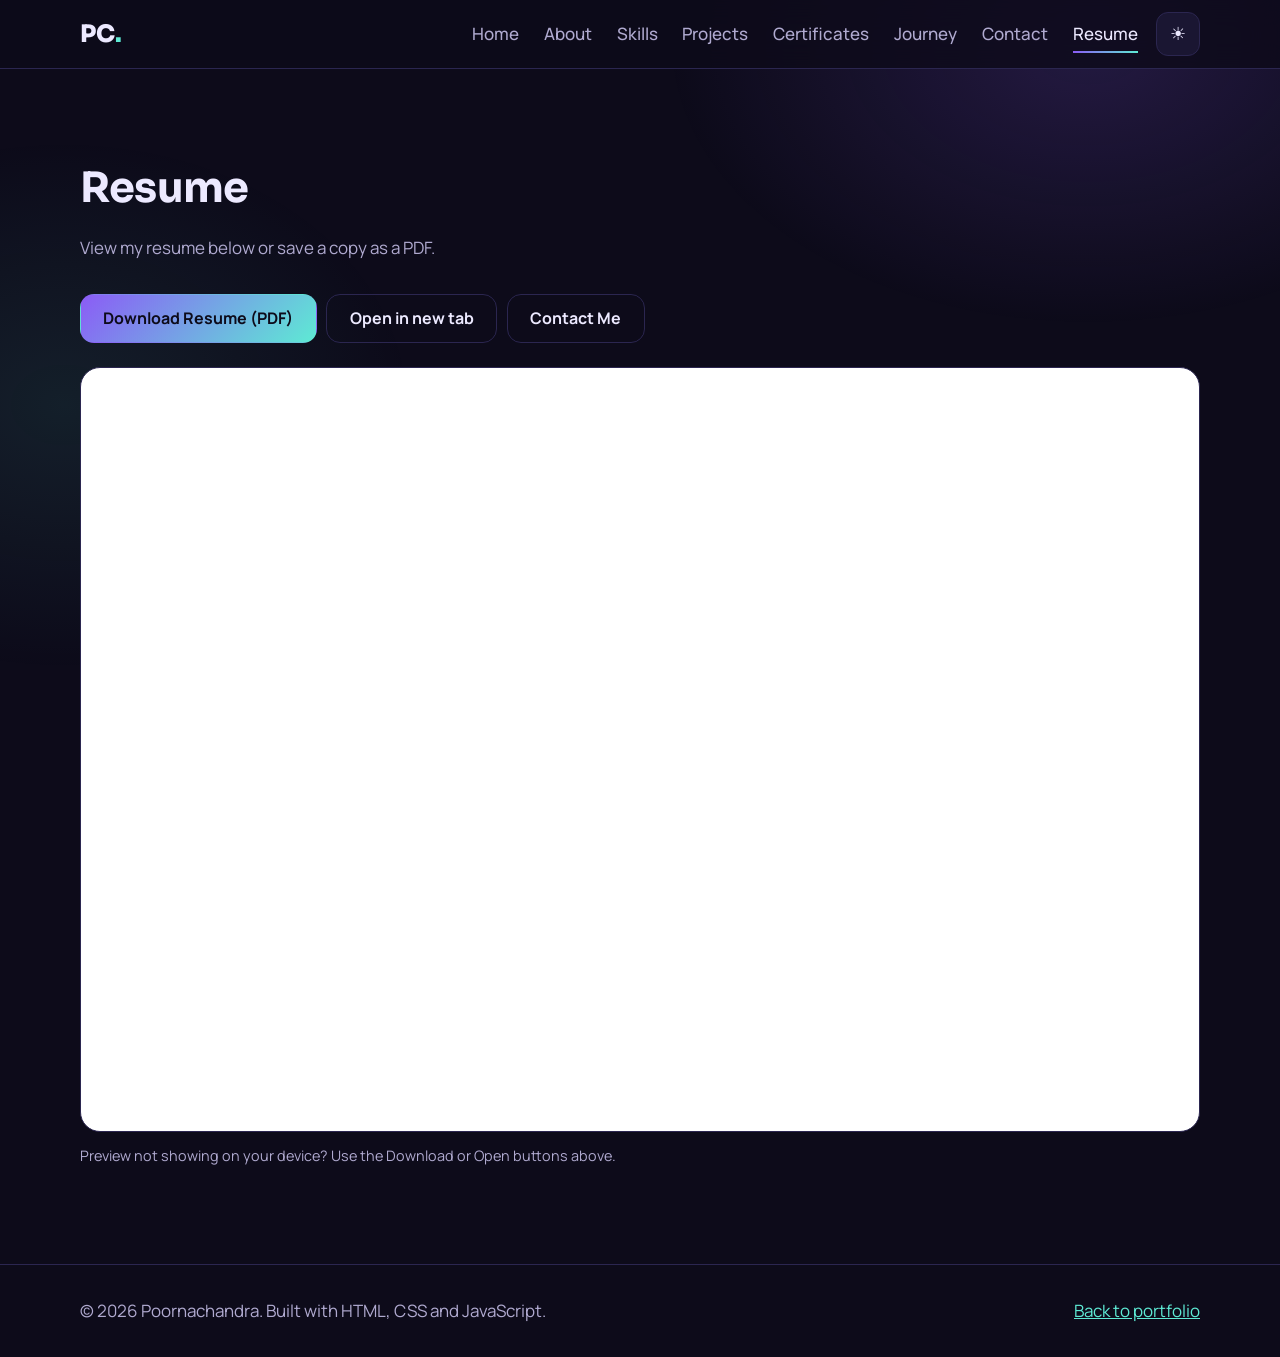
<file: resume.html>
<!DOCTYPE html>
<html lang="en" data-theme="dark">
<head>
  <meta charset="utf-8">
  <meta name="viewport" content="width=device-width, initial-scale=1">
  <title>Resume | Poornachandra</title>
  <meta name="description" content="View or download the resume of Poornachandra, a B.Tech student developer.">
  <meta name="theme-color" content="#0d0b1a">
  <meta property="og:type" content="website">
  <meta property="og:title" content="Resume | Poornachandra">
  <meta property="og:description" content="View or download Poornachandra's resume (PDF).">
  <link rel="icon" href="assets/icons/favicon.svg" type="image/svg+xml">
  <link rel="preconnect" href="https://fonts.googleapis.com">
  <link rel="preconnect" href="https://fonts.gstatic.com" crossorigin>
  <link href="https://fonts.googleapis.com/css2?family=Manrope:wght@400;500;700&family=Sora:wght@600;700;800&display=swap" rel="stylesheet">
  <link rel="stylesheet" href="style.css">
  <script>
    (function () {
      var d = document.documentElement; d.classList.add('js');
      try { var t = localStorage.getItem('theme'); if (t) d.setAttribute('data-theme', t); } catch (e) {}
    })();
  </script>
</head>
<body>
  <a class="skip" href="#main">Skip to content</a>

  <header class="nav" id="top">
    <div class="wrap nav__in">
      <a class="logo" href="index.html#home" aria-label="Poornachandra, home">PC<span>.</span></a>
      <nav id="menu" class="menu" aria-label="Main">
        <a href="index.html#home">Home</a><a href="index.html#about">About</a><a href="index.html#skills">Skills</a>
        <a href="index.html#projects">Projects</a><a href="index.html#certificates">Certificates</a>
        <a href="index.html#journey">Journey</a><a href="index.html#contact">Contact</a>
        <a href="resume.html" class="is-active" aria-current="page">Resume</a>
      </nav>
      <button class="icon-btn" id="themeBtn" type="button" aria-label="Switch to light theme"><span aria-hidden="true" id="themeIcon">☀</span></button>
      <button class="icon-btn burger" id="burger" type="button" aria-expanded="false" aria-controls="menu" aria-label="Open menu"><span></span><span></span><span></span></button>
    </div>
  </header>

  <main id="main">
    <section class="section resume">
      <div class="wrap">
        <h1 class="h2">Resume</h1>
        <p class="sub">View my resume below or save a copy as a PDF.</p>
        <div class="btns">
          <a class="btn btn--primary" href="assets/resume/Poornachandra-Resume.pdf" download="Poornachandra-Resume.pdf">Download Resume (PDF)</a>
          <a class="btn btn--ghost" href="assets/resume/Poornachandra-Resume.pdf" target="_blank" rel="noopener noreferrer">Open in new tab</a>
          <a class="btn btn--ghost" href="index.html#contact">Contact Me</a>
        </div>
        <iframe class="pdf-frame" src="assets/resume/Poornachandra-Resume.pdf#toolbar=0&amp;navpanes=0&amp;view=FitH" title="Poornachandra's resume (PDF preview)"></iframe>
        <p class="note">Preview not showing on your device? Use the Download or Open buttons above.</p>
      </div>
    </section>
  </main>

  <footer class="footer">
    <div class="wrap footer__in">
      <p>© <span id="year">2026</span> Poornachandra. Built with HTML, CSS and JavaScript.</p>
      <a href="index.html#home">Back to portfolio</a>
    </div>
  </footer>
  <script src="resume.js" defer></script>
</body>
</html>
</file>
<file: style.css>
/* ===== Tokens (edit colours here) ===== */
:root {
  --bg: #0d0b1a; --bg2: #151227; --card: #1a1632; --line: #2b2650;
  --text: #ece9ff; --muted: #b0aad0;
  --purple: #8b5cf6; --mint: #5eead4; --mint-text: #5eead4;
  --on-accent: #0d0b1a;
  --glow: 0 0 0 1px rgba(139,92,246,.35), 0 12px 40px -12px rgba(139,92,246,.45);
  --radius: 20px;
  --font: "Manrope", system-ui, -apple-system, "Segoe UI", Roboto, sans-serif;
  --display: "Sora", "Manrope", system-ui, sans-serif;
}
:root[data-theme="light"] {
  --bg: #f7f5ff; --bg2: #efebff; --card: #ffffff; --line: #d9d2f5;
  --text: #1d1838; --muted: #544d78;
  --purple: #6d3fe0; --mint: #0f9f8a; --mint-text: #0b6f61;
  --glow: 0 0 0 1px rgba(109,63,224,.25), 0 12px 32px -14px rgba(109,63,224,.35);
}

*, *::before, *::after { box-sizing: border-box; }
html { scroll-behavior: smooth; scroll-padding-top: 76px; -webkit-text-size-adjust: 100%; }
body {
  margin: 0; font-family: var(--font); font-size: 1.0625rem; line-height: 1.65;
  background: var(--bg); color: var(--text); overflow-x: hidden;
}
/* Soft background glow: fixed, behind content, low contrast so text stays readable */
body::before {
  content: ""; position: fixed; inset: 0; z-index: -1; pointer-events: none;
  background:
    radial-gradient(600px 400px at 85% 5%, rgba(139,92,246,.18), transparent 70%),
    radial-gradient(500px 380px at 5% 45%, rgba(94,234,212,.09), transparent 70%);
}
img, svg { max-width: 100%; }
h1, h2, h3 { font-family: var(--display); line-height: 1.15; margin: 0 0 .5em; }
p { margin: 0 0 1em; }
code { background: var(--bg2); padding: .1em .4em; border-radius: 6px; font-size: .92em; overflow-wrap: anywhere; }
a { color: var(--mint-text); }
:focus-visible { outline: 3px solid var(--mint); outline-offset: 3px; border-radius: 8px; }
.wrap { width: min(1120px, 100% - 2.5rem); margin-inline: auto; }
.muted { color: var(--muted); }
.skip { position: absolute; left: 1rem; top: -4rem; background: var(--mint); color: var(--on-accent); padding: .6rem 1rem; border-radius: 10px; z-index: 100; }
.skip:focus { top: 1rem; }

/* ===== Navigation ===== */
.nav { position: sticky; top: 0; z-index: 50; backdrop-filter: blur(14px); background: color-mix(in srgb, var(--bg) 80%, transparent); border-bottom: 1px solid var(--line); }
.nav__in { display: flex; align-items: center; gap: .5rem; height: 68px; }
.logo { font: 800 1.5rem var(--display); color: var(--text); text-decoration: none; margin-right: auto; }
.logo span { color: var(--mint); }
.menu { display: flex; gap: .25rem; }
.menu a { position: relative; color: var(--muted); text-decoration: none; padding: .5rem .65rem; font-weight: 500; transition: color .2s; }
.menu a::after { content: ""; position: absolute; left: .65rem; right: .65rem; bottom: .2rem; height: 2px; background: linear-gradient(90deg, var(--purple), var(--mint)); transform: scaleX(0); transform-origin: left; transition: transform .3s; }
.menu a:hover, .menu a.is-active { color: var(--text); }
.menu a:hover::after, .menu a.is-active::after { transform: scaleX(1); }
.icon-btn { width: 44px; height: 44px; border-radius: 12px; border: 1px solid var(--line); background: var(--card); color: var(--text); font-size: 1.15rem; cursor: pointer; display: grid; place-items: center; transition: transform .2s, border-color .2s; }
.icon-btn:hover { transform: translateY(-2px); border-color: var(--purple); }
.burger { display: none; flex-direction: column; justify-content: center; gap: 5px; }
.burger span { display: block; width: 20px; height: 2px; background: var(--text); transition: transform .3s, opacity .2s; }
.burger[aria-expanded="true"] span:nth-child(1) { transform: translateY(7px) rotate(45deg); }
.burger[aria-expanded="true"] span:nth-child(2) { opacity: 0; }
.burger[aria-expanded="true"] span:nth-child(3) { transform: translateY(-7px) rotate(-45deg); }

/* ===== Buttons and chips ===== */
.btn { display: inline-block; padding: .8rem 1.4rem; border-radius: 14px; font: 700 1rem var(--font); text-decoration: none; border: 1px solid transparent; cursor: pointer; transition: transform .2s, box-shadow .2s, background .2s; }
.btn:hover { transform: translateY(-3px); }
.btn--primary { background: linear-gradient(135deg, var(--purple), var(--mint)); color: var(--on-accent); }
:root[data-theme="light"] .btn--primary { color: #fff; }
.btn--primary:hover { box-shadow: var(--glow); }
.btn--ghost { background: transparent; color: var(--text); border-color: var(--line); }
.btn--ghost:hover { border-color: var(--mint); background: var(--bg2); }
.btn--sm { padding: .5rem 1rem; font-size: .92rem; border-radius: 11px; }
.btns, .actions, .chips { display: flex; flex-wrap: wrap; gap: .6rem; }
.chips { list-style: none; padding: 0; margin: 0 0 1rem; }
.chip { display: inline-block; padding: .25rem .8rem; border-radius: 999px; font-size: .88rem; font-weight: 500; background: rgba(139,92,246,.16); border: 1px solid rgba(139,92,246,.4); color: var(--text); }
.chip--learn { background: rgba(94,234,212,.1); border-color: rgba(94,234,212,.4); }
:root[data-theme="light"] .chip--learn { background: rgba(15,159,138,.1); border-color: rgba(15,159,138,.45); }
.chip--link { text-decoration: none; margin-top: .5rem; overflow-wrap: anywhere; color: var(--mint-text); }

/* ===== Cards, grids, sections ===== */
.card { background: var(--card); border: 1px solid var(--line); border-radius: var(--radius); padding: 1.5rem; transition: transform .3s, box-shadow .3s, border-color .3s; }
.card:hover { transform: translateY(-5px); box-shadow: var(--glow); border-color: var(--purple); }
.card h3 { font-size: 1.15rem; }
.section { padding: clamp(3.5rem, 8vw, 6rem) 0; }
.h2 { font-size: clamp(1.8rem, 4vw, 2.6rem); }
.sub { color: var(--muted); max-width: 60ch; margin-bottom: 2rem; }
.grid { display: grid; gap: 1.25rem; }
.grid--4 { grid-template-columns: repeat(auto-fit, minmax(230px, 1fr)); }
.grid--3 { grid-template-columns: repeat(auto-fit, minmax(min(100%, 300px), 1fr)); }
.split { display: grid; grid-template-columns: 1.3fr 1fr; gap: 3rem; align-items: center; }
.interests { list-style: none; padding: 0; margin: 0; display: grid; grid-template-columns: 1fr 1fr; gap: 1rem; }
.interests .card { font-weight: 700; text-align: center; padding: 1.4rem 1rem; }
.note { font-size: .9rem; color: var(--muted); margin: 0; }
.empty { text-align: center; color: var(--muted); }
.project { display: flex; flex-direction: column; }
.project p:not(.note) { flex: 1; color: var(--muted); }
.project[hidden] { display: none; }

/* ===== Hero ===== */
.hero { padding: clamp(3rem, 8vw, 6.5rem) 0 3rem; }
.hero__in { display: grid; grid-template-columns: 1.4fr 1fr; gap: 3rem; align-items: center; }
h1 { font-size: clamp(2.4rem, 6.5vw, 4.4rem); letter-spacing: -.02em; }
.grad { background: linear-gradient(90deg, var(--purple), var(--mint), var(--purple)); background-size: 200% auto; -webkit-background-clip: text; background-clip: text; color: transparent; animation: shine 6s linear infinite; }
.lead { font-size: 1.2rem; color: var(--muted); max-width: 55ch; margin-bottom: 2rem; }
.status { display: inline-flex; align-items: center; gap: .6rem; padding: .35rem 1rem; border: 1px solid var(--line); border-radius: 999px; background: var(--card); font-size: .92rem; color: var(--muted); }
.dot { width: 10px; height: 10px; border-radius: 50%; background: var(--mint); animation: pulse 2s infinite; }
.profile { text-align: center; padding: 2.2rem 1.5rem; animation: float 6s ease-in-out infinite; box-shadow: var(--glow); }
.profile:hover { transform: none; }
.profile h2 { font-size: 1.5rem; margin-bottom: .2rem; }
.profile p { margin-bottom: .3rem; }
.avatar { position: relative; overflow: hidden; width: 128px; height: 128px; margin: 0 auto 1.2rem; border-radius: 32px; display: grid; place-items: center; font: 800 2.4rem var(--display); color: var(--on-accent); background: linear-gradient(135deg, var(--purple), var(--mint)); }
:root[data-theme="light"] .avatar { color: #fff; }
/* One orchestrated entrance, only when JS is on */
.js .hero__text > *, .js .profile { animation-fill-mode: both; }
.js .hero__text > * { animation: rise .7s ease-out both; }
.js .hero__text > *:nth-child(2) { animation-delay: .1s; }
.js .hero__text > *:nth-child(3) { animation-delay: .2s; }
.js .hero__text > *:nth-child(4) { animation-delay: .3s; }

/* ===== Filters, timeline, forms ===== */
.filters { display: flex; flex-wrap: wrap; gap: .5rem; margin-bottom: 1.5rem; }
.filter { padding: .5rem 1.1rem; border-radius: 999px; border: 1px solid var(--line); background: var(--card); color: var(--text); font: 500 .95rem var(--font); cursor: pointer; transition: background .2s, border-color .2s, transform .2s; }
.filter:hover { transform: translateY(-2px); border-color: var(--purple); }
.filter.is-on { background: linear-gradient(135deg, var(--purple), var(--mint)); color: var(--on-accent); border-color: transparent; font-weight: 700; }
:root[data-theme="light"] .filter.is-on { color: #fff; }
.timeline { list-style: none; margin: 1.5rem 0 0; padding: 0 0 0 1.5rem; border-left: 2px solid var(--line); display: grid; gap: 1.25rem; }
.timeline .card { position: relative; }
.timeline .card::before { content: ""; position: absolute; left: calc(-1.5rem - 7px); top: 1.8rem; width: 12px; height: 12px; border-radius: 50%; background: var(--mint); box-shadow: 0 0 12px var(--mint); }
.timeline p { margin-bottom: .3rem; }
.empty-state ol { padding-left: 1.2rem; margin: 0; }
.empty-state { margin-top: 1.5rem; }
.form { margin-top: 2rem; max-width: 640px; display: grid; gap: 1rem; }
.form label { display: grid; gap: .35rem; font-weight: 500; }
input[type=email], input:not([type]), textarea { width: 100%; padding: .75rem 1rem; border-radius: 12px; border: 1px solid var(--line); background: var(--bg2); color: var(--text); font: inherit; }
.form .btn { justify-self: start; }

/* ===== Certificates ===== */
.cert { display: flex; flex-direction: column; padding: 0; overflow: hidden; }
.cert__view { height: 220px; background: var(--bg2); display: grid; place-items: center; overflow: hidden; }
.cert__view img { width: 100%; height: 100%; object-fit: contain; transition: transform .4s; }
.cert:hover .cert__view img { transform: scale(1.04); }
.cert__view iframe { width: 100%; height: 100%; border: 0; background: #fff; }
.cert__body { padding: 1.2rem 1.4rem 1.4rem; }
.cert__body h3 { margin-bottom: .2rem; }
.cert__body p { margin-bottom: .8rem; }
.cert__fail { padding: 1rem; text-align: center; }

/* ===== Contact ===== */
.contact { display: block; text-decoration: none; color: var(--text); }
.contact h3 { margin-bottom: .2rem; color: var(--mint-text); }
.contact p { margin: 0; overflow-wrap: anywhere; color: var(--muted); }
.contact .todo { color: var(--purple); font-size: .85rem; font-weight: 700; margin-top: .4rem; }

/* ===== Footer, back to top ===== */
.footer { border-top: 1px solid var(--line); padding: 2rem 0; color: var(--muted); }
.footer__in { display: flex; flex-wrap: wrap; justify-content: space-between; gap: 1rem; }
.footer p { margin: 0; }
.totop { position: fixed; right: 1.25rem; bottom: 1.25rem; width: 48px; height: 48px; display: grid; place-items: center; border-radius: 14px; text-decoration: none; font-size: 1.3rem; font-weight: 700; color: var(--on-accent); background: linear-gradient(135deg, var(--purple), var(--mint)); box-shadow: var(--glow); opacity: 0; visibility: hidden; transform: translateY(12px); transition: opacity .3s, transform .3s, visibility .3s; }
:root[data-theme="light"] .totop { color: #fff; }
.totop.is-shown { opacity: 1; visibility: visible; transform: none; }

/* ===== Scroll reveal (content stays visible without JS) ===== */
.js .reveal { opacity: 0; transform: translateY(24px); transition: opacity .6s ease, transform .6s ease; }
.js .reveal.is-in { opacity: 1; transform: none; }
.js .reveal.is-in.card:hover { transform: translateY(-5px); }

/* ===== Keyframes ===== */
@keyframes shine { to { background-position: 200% center; } }
@keyframes pulse { 0% { box-shadow: 0 0 0 0 rgba(94,234,212,.7); } 70% { box-shadow: 0 0 0 10px rgba(94,234,212,0); } 100% { box-shadow: 0 0 0 0 rgba(94,234,212,0); } }
@keyframes float { 50% { transform: translateY(-12px); } }
@keyframes rise { from { opacity: 0; transform: translateY(22px); } }

/* ===== Responsive ===== */
@media (max-width: 900px) {
  .hero__in, .split { grid-template-columns: 1fr; gap: 2rem; }
  .burger { display: flex; }
  .menu { position: absolute; top: 68px; left: 0; right: 0; flex-direction: column; padding: .75rem 1.25rem 1.25rem; background: var(--bg); border-bottom: 1px solid var(--line); display: none; }
  .menu.is-open { display: flex; }
  .menu a { padding: .8rem .5rem; }
  .menu a::after { left: .5rem; right: auto; width: 40px; }
}
@media (max-width: 480px) {
  body { font-size: 1rem; }
  .btns .btn { flex: 1 1 100%; text-align: center; }
  .interests { grid-template-columns: 1fr; }
  .profile { animation-duration: 8s; }
}

/* ===== Reduced motion ===== */
@media (prefers-reduced-motion: reduce) {
  html { scroll-behavior: auto; }
  *, *::before, *::after { animation: none !important; transition-duration: .01ms !important; }
  .js .reveal { opacity: 1; transform: none; }
  .grad { background-position: 0 0; }
}

.avatar img { position: absolute; inset: 0; width: 100%; height: 100%; object-fit: cover; }
.empty-state p { margin: 0; }

/* ===== Resume page ===== */
.resume h1 { font-size: clamp(1.8rem, 4vw, 2.6rem); }
.pdf-frame { display: block; width: 100%; height: min(85vh, 1100px); min-height: 420px; margin: 1.5rem 0 .75rem; border: 1px solid var(--line); border-radius: var(--radius); background: #fff; }
.footer__links { display: flex; gap: 1.25rem; }
</file>
